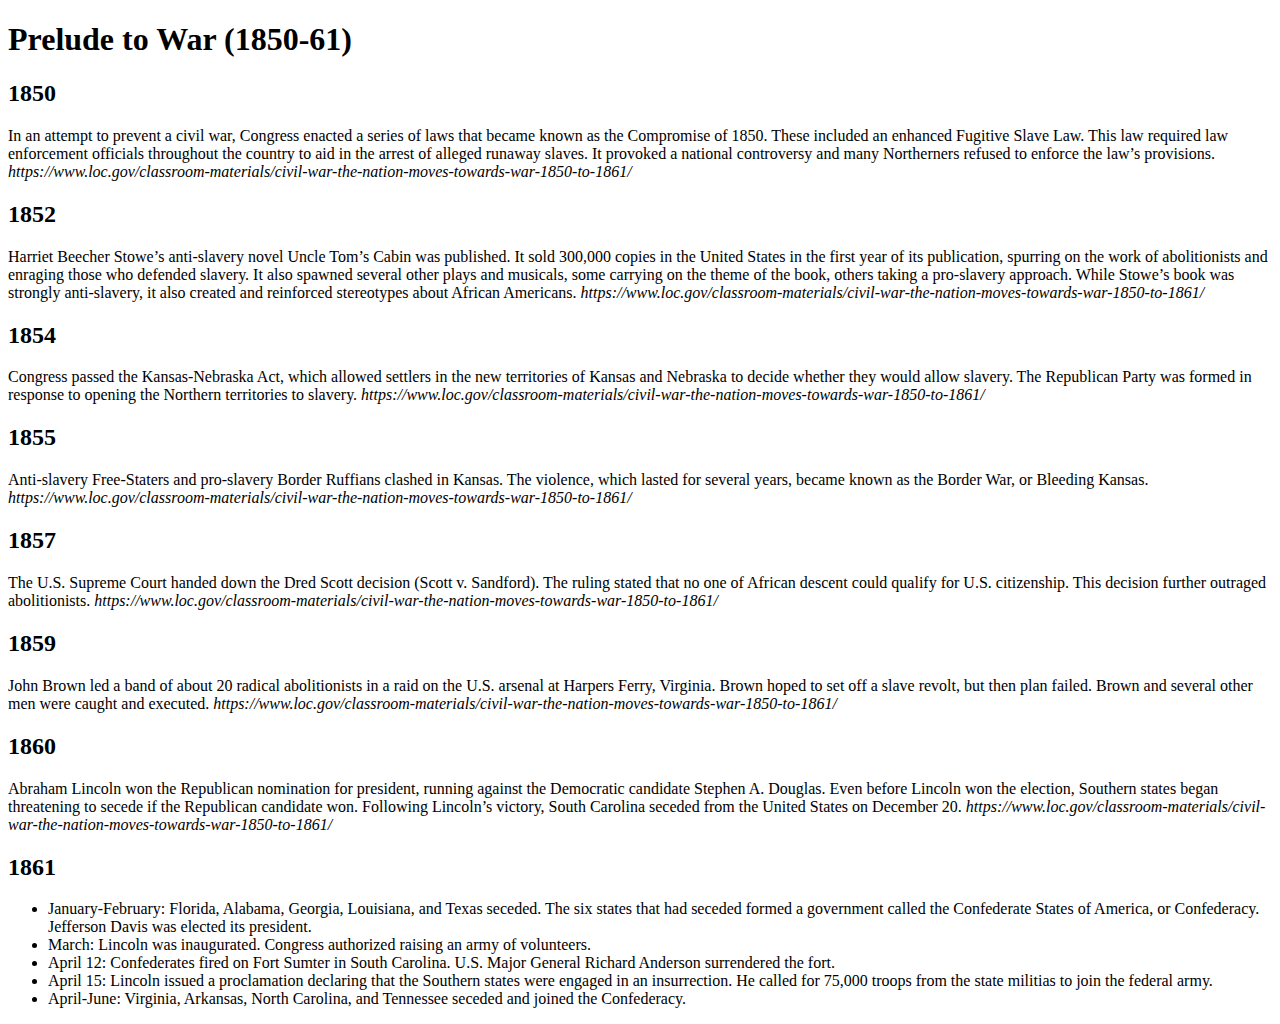
<file: CausesOfWar.html>
<!DOCTYPE html>
<html lang="en">
<head>
    <meta charset="UTF-8">
    <title>Causes of War</title>
</head>
<body>
    <h1>Prelude to War (1850-61)</h1>
    <h2 id="1850">1850</h2>
    <p>In an attempt to prevent a civil war, Congress enacted a series of laws that became known as the Compromise of 1850. 
        These included an enhanced Fugitive Slave Law. 
        This law required law enforcement officials throughout the country to aid in the arrest of alleged runaway slaves. 
        It provoked a national controversy and many Northerners refused to enforce the law’s provisions.
         <cite>https://www.loc.gov/classroom-materials/civil-war-the-nation-moves-towards-war-1850-to-1861/</cite>
     </p>

    <h2 id="1852">1852</h2>    
    <p>Harriet Beecher Stowe’s anti-slavery novel Uncle Tom’s Cabin was published. 
        It sold 300,000 copies in the United States in the first year of its publication, spurring on the work of abolitionists and enraging those who defended slavery.
         It also spawned several other plays and musicals, some carrying on the theme of the book, others taking a pro-slavery approach. 
         While Stowe’s book was strongly anti-slavery, it also created and reinforced stereotypes about African Americans.
        <cite>https://www.loc.gov/classroom-materials/civil-war-the-nation-moves-towards-war-1850-to-1861/</cite>
    </p>    

    <h2 id="1854">1854</h2>
    <p>Congress passed the Kansas-Nebraska Act,
         which allowed settlers in the new territories of Kansas and Nebraska to decide whether they would allow slavery. 
         The Republican Party was formed in response to opening the Northern territories to slavery.
        <cite>https://www.loc.gov/classroom-materials/civil-war-the-nation-moves-towards-war-1850-to-1861/</cite>
    </p>

    <h2 id="1855">1855</h2>
    <p>Anti-slavery Free-Staters and pro-slavery Border Ruffians clashed in Kansas.
         The violence, which lasted for several years, became known as the Border War, or Bleeding Kansas.
        <cite>https://www.loc.gov/classroom-materials/civil-war-the-nation-moves-towards-war-1850-to-1861/</cite>
    </p>

    <h2 id="1857">1857</h2>
    <p>The U.S. Supreme Court handed down the Dred Scott decision (Scott v. Sandford). 
        The ruling stated that no one of African descent could qualify for U.S. citizenship. 
        This decision further outraged abolitionists.
        <cite>https://www.loc.gov/classroom-materials/civil-war-the-nation-moves-towards-war-1850-to-1861/</cite>
    </p>

    <h2 id="1859">1859</h2>
    <p>John Brown led a band of about 20 radical abolitionists in a raid on the U.S. arsenal at Harpers Ferry, Virginia.
         Brown hoped to set off a slave revolt, but then plan failed. Brown and several other men were caught and executed.
        <cite>https://www.loc.gov/classroom-materials/civil-war-the-nation-moves-towards-war-1850-to-1861/</cite>
    </p>

    <h2 id="1860">1860</h2>
    <p>Abraham Lincoln won the Republican nomination for president, running against the Democratic candidate Stephen A. Douglas.
         Even before Lincoln won the election, Southern states began threatening to secede if the Republican candidate won. 
         Following Lincoln’s victory, South Carolina seceded from the United States on December 20.
        <cite>https://www.loc.gov/classroom-materials/civil-war-the-nation-moves-towards-war-1850-to-1861/</cite>
    </p>

    <h2 id="1861">1861</h2>
    <ul>
        <li>January-February: Florida, Alabama, Georgia, Louisiana, and Texas seceded.
             The six states that had seceded formed a government called the Confederate States of America, or Confederacy.
              Jefferson Davis was elected its president.</li>

              <li>March: Lincoln was inaugurated. Congress authorized raising an army of volunteers.</li>
              <li>April 12: Confederates fired on Fort Sumter in South Carolina. U.S. Major General Richard Anderson surrendered the fort.</li>
              <li>April 15: Lincoln issued a proclamation declaring that the Southern states were engaged in an insurrection.
                 He called for 75,000 troops from the state militias to join the federal army.</li>
              <li>April-June: Virginia, Arkansas, North Carolina, and Tennessee seceded and joined the Confederacy.</li>
    </ul>
</body>
</html>
</file>
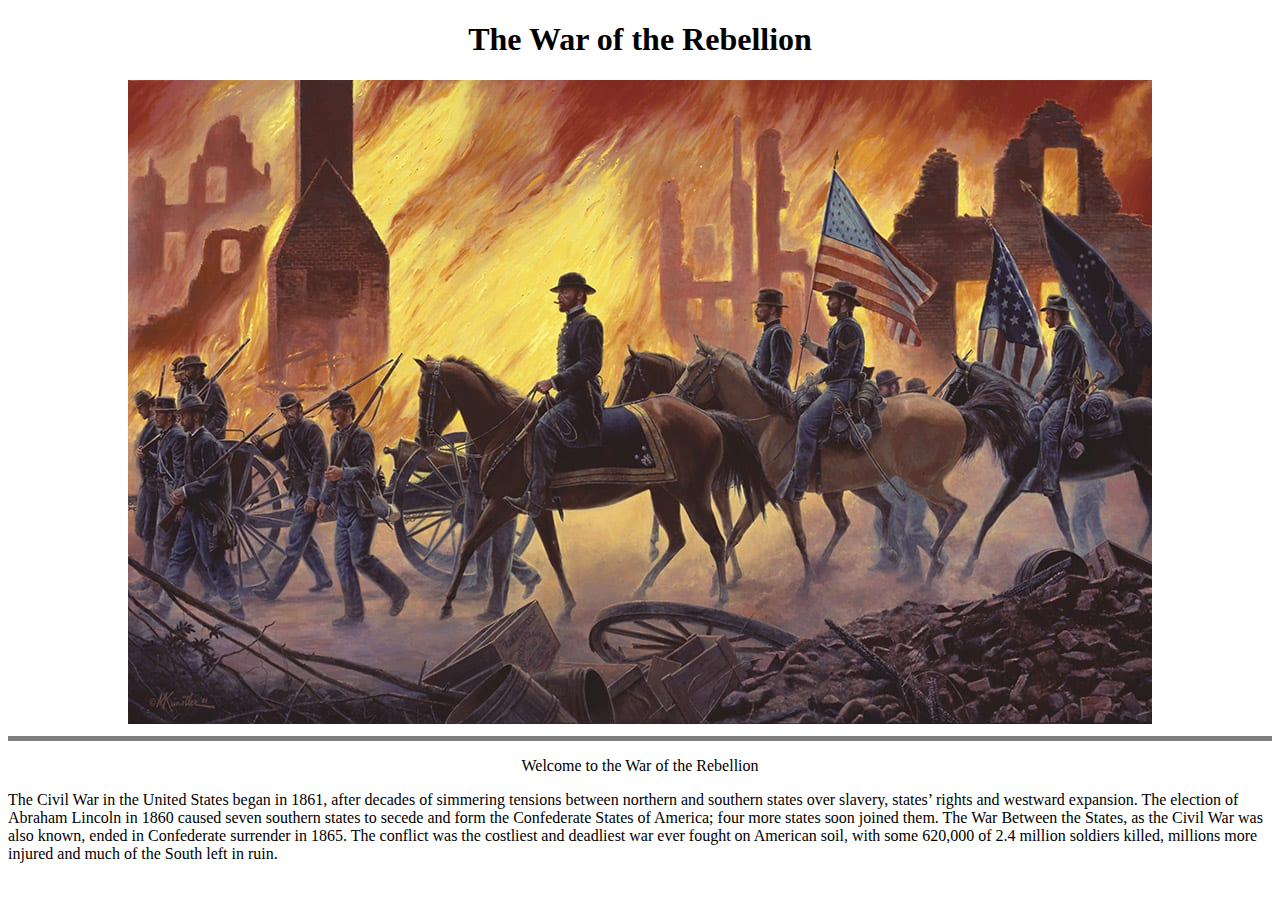
<file: HomePage.html>
<!DOCTYPE html>
<html lang="en">
<head>
    <meta charset="UTF-8">
    <title>War of the Rebellion</title>

</head>
<body>
    <h1><center> The War of the Rebellion</center></h1>
    <center>  <img src="MarchToTheSea.jpeg" alt="Sherman's March to the Sea"></center>
    <hr size="5" noshade="true">
    <center><p>Welcome to the War of the Rebellion</p></center>
    <p>The Civil War in the United States began in 1861, 
        after decades of simmering tensions between northern and southern states over slavery, 
        states’ rights and westward expansion. The election of Abraham Lincoln in 1860 caused seven southern states to secede and form the Confederate States of America; four more states soon joined them. 
        The War Between the States, as the Civil War was also known, ended in Confederate surrender in 1865. 
        The conflict was the costliest and deadliest war ever fought on American soil, with some 620,000 of 2.4 million soldiers killed, 
        millions more injured and much of the South left in ruin.</p>
</body>
</html>
</file>
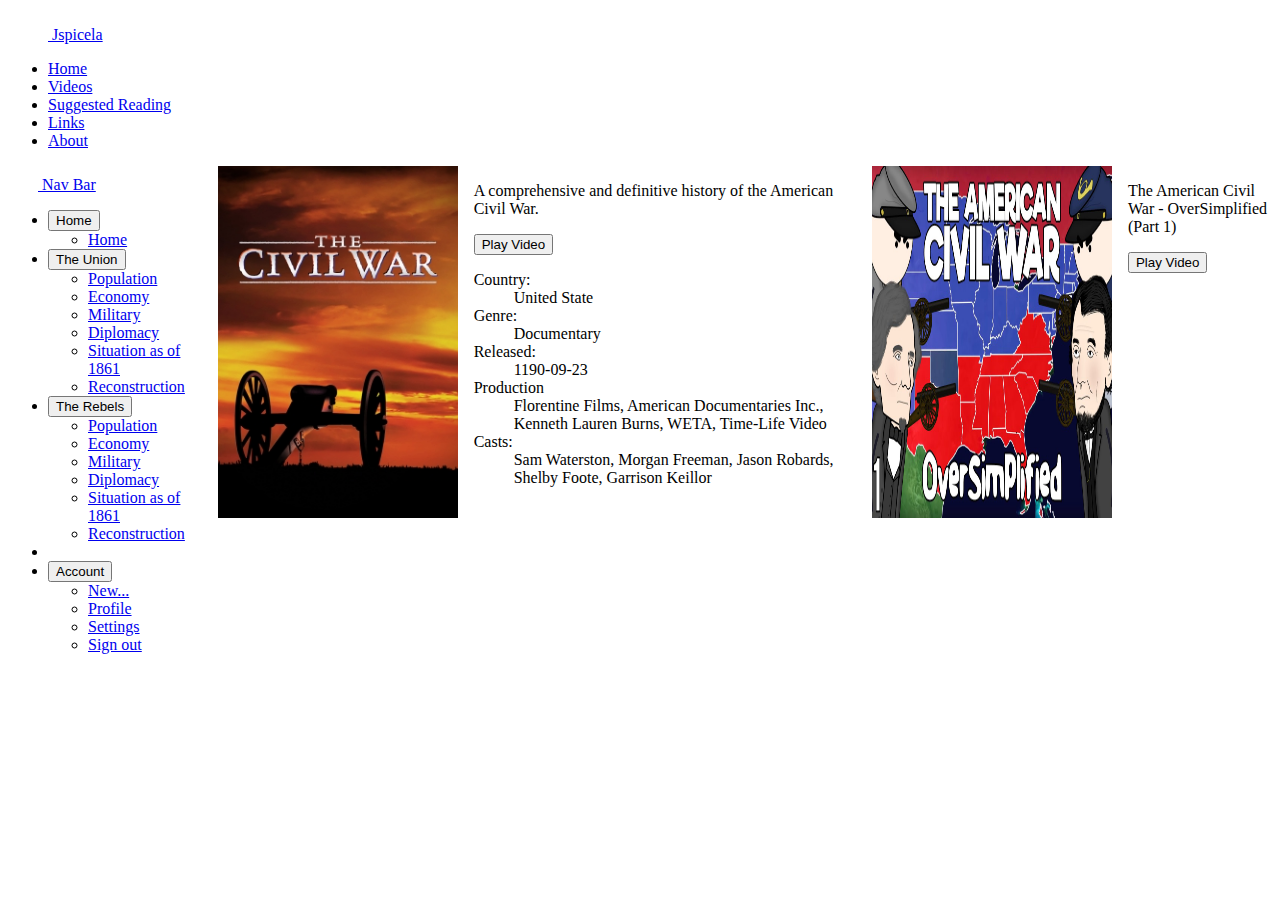
<file: header-pages/videos.html>
<!DOCTYPE html>
<html lang="en" data-bs-theme="dark">
<head>
    <meta charset="UTF-8">
    <meta name="viewport" content="width=device-width, initial-scale=1.0">
    <title>Videos</title>
    <link href="https://cdn.jsdelivr.net/npm/bootstrap@5.3.0/dist/css/bootstrap.min.css" rel="stylesheet" 
    integrity="sha384-9ndCyUaIbzAi2FUVXJi0CjmCapSmO7SnpJef0486qhLnuZ2cdeRhO02iuK6FUUVM" crossorigin="anonymous">

    <link href="./videos.css" rel="stylesheet">
</head>
<body>

    <section class="header">
        
          <header class="d-flex flex-wrap justify-content-center py-3 mb-4 border-bottom">
            <a href="/" class="d-flex align-items-center mb-3 mb-md-0 me-md-auto link-body-emphasis text-decoration-none">
              <svg class="bi me-2" width="40" height="32"><use xlink:href="#bootstrap"></use></svg>
              <span class="fs-4">Jspicela</span>
            </a>
      
            <ul class="nav nav-pills">
              <li class="nav-item"><a href="#" class="nav-link active" aria-current="page">Home</a></li>
              <li class="nav-item"><a href="./videos.html" class="nav-link">Videos</a></li>
              <li class="nav-item"><a href="#" class="nav-link">Suggested Reading</a></li>
              <li class="nav-item"><a href="#" class="nav-link">Links</a></li>
              <li class="nav-item"><a href="#" class="nav-link">About</a></li>
            </ul>
          </header>
        </section>
      
            <div class="container">
          <div class="flex-shrink-0 p-3" style="width: 280px;">
            
            <a href="/" class="d-flex align-items-center pb-3 mb-3 link-body-emphasis text-decoration-none border-bottom">
              <svg class="bi pe-none me-2" width="30" height="24"><use xlink:href="#bootstrap"></use></svg>
              <span class="fs-5 fw-semibold">Nav Bar</span>
            </a>
            <ul class="list-unstyled ps-0">
              <li class="mb-1">
                <button class="btn btn-toggle d-inline-flex align-items-center rounded border-0 collapsed" data-bs-toggle="collapse" data-bs-target="#home-collapse" aria-expanded="true">
                  Home
                </button>
                <div class="collapse show" id="home-collapse">
                  <ul class="btn-toggle-nav list-unstyled fw-normal pb-1 small">
                    <li><a href="../index.html" class="link-body-emphasis d-inline-flex text-decoration-none rounded">Home</a></li>
                  </ul>
                </div>
              </li>
              <li class="mb-1">
                <button class="btn btn-toggle d-inline-flex align-items-center rounded border-0 collapsed" data-bs-toggle="collapse" data-bs-target="#dashboard-collapse" aria-expanded="false">
                  The Union
                </button>
                <div class="collapse" id="dashboard-collapse">
                  <ul class="btn-toggle-nav list-unstyled fw-normal pb-1 small">
                    <li><a href="#" class="link-body-emphasis d-inline-flex text-decoration-none rounded">Population</a></li>
                    <li><a href="#" class="link-body-emphasis d-inline-flex text-decoration-none rounded">Economy</a></li>
                    <li><a href="#" class="link-body-emphasis d-inline-flex text-decoration-none rounded">Military</a></li>
                    <li><a href="#" class="link-body-emphasis d-inline-flex text-decoration-none rounded">Diplomacy</a></li>
                    <li><a href="#" class="link-body-emphasis d-inline-flex text-decoration-none rounded">Situation as of 1861</a></li>
                    <li><a href="#" class="link-body-emphasis d-inline-flex text-decoration-none rounded">Reconstruction</a></li>
                  </ul>
                </div>
              </li>
              <li class="mb-1">
                <button class="btn btn-toggle d-inline-flex align-items-center rounded border-0 collapsed" data-bs-toggle="collapse" data-bs-target="#orders-collapse" aria-expanded="false">
                  The Rebels
                </button>
                <div class="collapse" id="orders-collapse">
                  <ul class="btn-toggle-nav list-unstyled fw-normal pb-1 small">
                    <li><a href="#" class="link-body-emphasis d-inline-flex text-decoration-none rounded">Population</a></li>
                    <li><a href="#" class="link-body-emphasis d-inline-flex text-decoration-none rounded">Economy</a></li>
                    <li><a href="#" class="link-body-emphasis d-inline-flex text-decoration-none rounded">Military</a></li>
                    <li><a href="#" class="link-body-emphasis d-inline-flex text-decoration-none rounded">Diplomacy</a></li>
                    <li><a href="#" class="link-body-emphasis d-inline-flex text-decoration-none rounded">Situation as of 1861</a></li>
                    <li><a href="#" class="link-body-emphasis d-inline-flex text-decoration-none rounded">Reconstruction</a></li>
                  </ul>
                </div>
              </li>
              <li class="border-top my-3"></li>
              <li class="mb-1">
                <button class="btn btn-toggle d-inline-flex align-items-center rounded border-0 collapsed" data-bs-toggle="collapse" data-bs-target="#account-collapse" aria-expanded="false">
                  Account
                </button>
                <div class="collapse" id="account-collapse">
                  <ul class="btn-toggle-nav list-unstyled fw-normal pb-1 small">
                    <li><a href="#" class="link-dark d-inline-flex text-decoration-none rounded">New...</a></li>
                    <li><a href="#" class="link-dark d-inline-flex text-decoration-none rounded">Profile</a></li>
                    <li><a href="#" class="link-dark d-inline-flex text-decoration-none rounded">Settings</a></li>
                    <li><a href="#" class="link-dark d-inline-flex text-decoration-none rounded">Sign out</a></li>
                  </ul>
                </div>
              </li>
            </ul>
          </div>
          <div class="container">
            <div class="row">
                <div class="column">
                   <img src="../assets/TheCivilWar1990.jpg" class="video-image">  
                </div>
            </div>
            <div>
               <p>A comprehensive and definitive history of the American Civil War.</p>
               <button>Play Video</button>
               <div>
                <dl>
                    <dt>Country:</dt>
                    <dd>United State</dd>
                    <dt>Genre:</dt>
                    <dd>Documentary</dd>
                    <dt>Released:</dt>
                    <dd>1190-09-23</dd>
                    <dt>Production</dt>
                    <dd>Florentine Films, American Documentaries Inc., Kenneth Lauren Burns, WETA, Time-Life Video</dd>
                    <dt>Casts:</dt>
                    <dd>Sam Waterston, Morgan Freeman, Jason Robards, Shelby Foote, Garrison Keillor</dd>
                </dl>
               </div> 
            </div>
        </div>

        <div class="container">
            <div class="video-image">
                <div><img src="../assets/OverSimplified.jpg" alt="Cartoonish drawing of Jefferson Davis and Abraham Lincoln staring at each other with cannons aimed" class="video-image"></div>
            </div>
            <div class="video-description">
                <p>The American Civil War - OverSimplified (Part 1)</p>
                <button>Play Video</button>
            </div>
        </div>
        </div>


    
           
                
       


    <script src="https://cdn.jsdelivr.net/npm/bootstrap@5.3.0/dist/js/bootstrap.bundle.min.js" 
    integrity="sha384-geWF76RCwLtnZ8qwWowPQNguL3RmwHVBC9FhGdlKrxdiJJigb/j/68SIy3Te4Bkz" crossorigin="anonymous"></script>
</body>
</html>
</file>
<file: header-pages/videos.css>
.container {
    display: flex;
    gap: 1rem;
    margin: 0;
}

.video-image {
    height: 22rem;
    width: 15rem;
}
</file>
